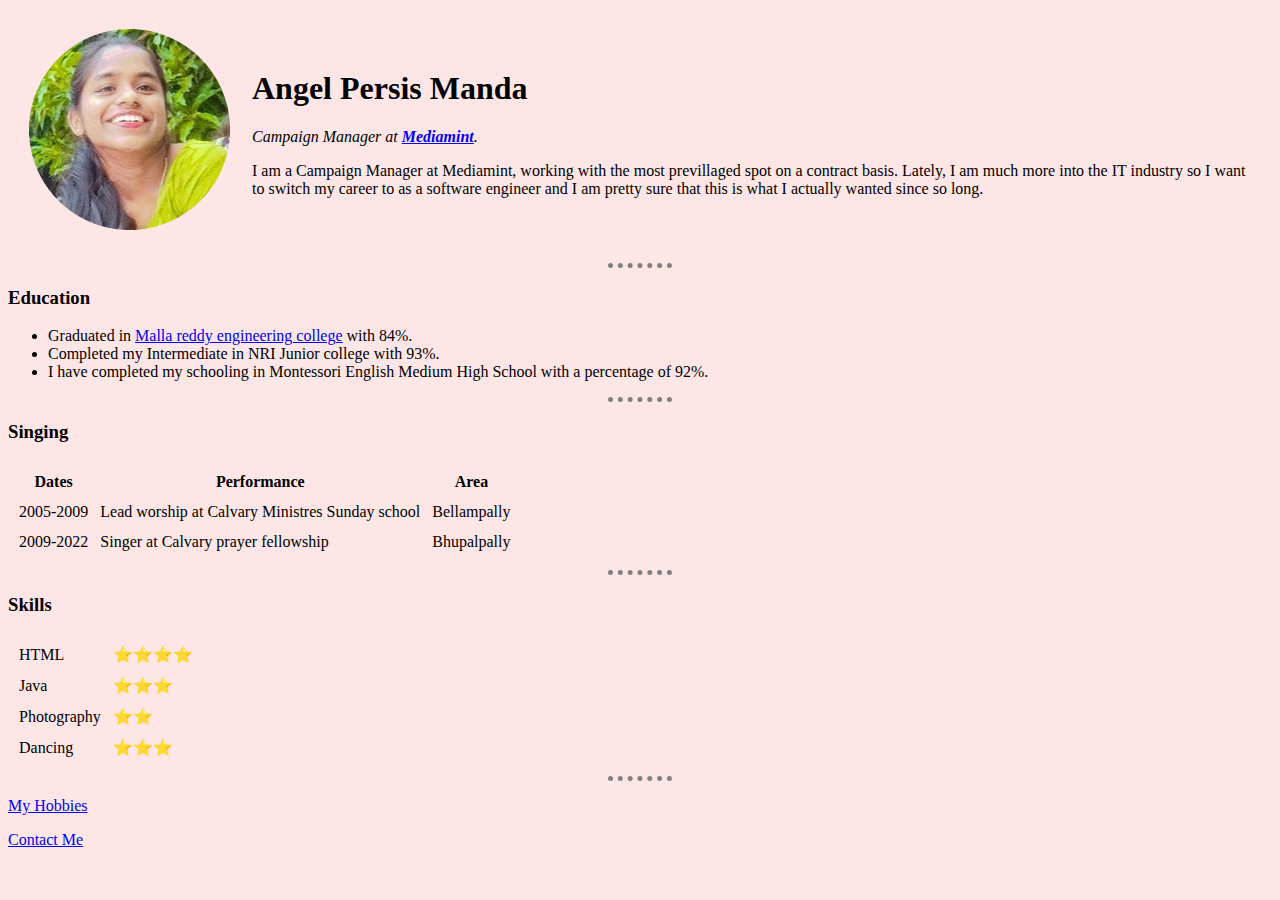
<file: index.html>
<!DOCTYPE html>
<html lang="en" dir="ltr">

<head>
  <meta charset="utf-8">
  <title>Angel Persis's Personal site</title>
  <link rel="stylesheet" href="css/styles.css">
</head>

<body>
  <table cellspacing = "20">
    <tr>
      <td><img src="mine.png" alt="Angel Persis profile picture"></td>
      <td>
        <h1>Angel Persis Manda</h1>
        <p><em>Campaign Manager at <strong><a href="https://mediamint.com/">Mediamint</a></strong>.</em></p>
        <p>I am a Campaign Manager at Mediamint, working with the most previllaged spot on a contract basis. Lately, I am much more into the IT industry so I want to switch my career to as a software engineer and I am pretty sure that this is what I actually wanted since so long.</p>
      </td>
    </tr>
  </table>
  <hr>

  <h3>Education</h3>
  <ul>
    <li>
      Graduated in <a href="https://www.mrec.ac.in/">Malla reddy engineering college</a> with 84%.
    </li>
     <li>
       Completed my Intermediate in NRI Junior college with 93%.
     </li>
      <li>
       I have completed my schooling in Montessori English Medium High School with a percentage of 92%.
      </li>
  </ul>
  <hr>
  <h3>Singing</h3>
  <table cellspacing = "10">
    <thead>
      <tr>
        <th>Dates</th>
        <th>Performance</th>
        <th>Area</th>
      </tr>
    </thead>
    <tbody>
      <tr>
        <td>2005-2009
        </td>
        <td>Lead worship at Calvary Ministres Sunday school</td>
        <td>Bellampally</td>
      </tr>
      <tr>
        <td>2009-2022</td>
        <td>Singer at Calvary prayer fellowship</td>
        <td>Bhupalpally</td>
      </tr>
</table>
      <hr>
      <h3>Skills</h3>
      <table cellspacing ="10">
        <tr>
          <td>HTML</td>
          <td>⭐⭐⭐⭐</td>
        </tr>
        <tr>
          <td>Java</td>
          <td>⭐⭐⭐</td>
        </tr>
        <tr>
          <td>Photography</td>
          <td>⭐⭐</td>
        </tr>
        <tr>
          <td>Dancing</td>
          <td>⭐⭐⭐</td>
        </tr>

      </table>
    </tbody>
     <tfoot>
     </tfoot>
   <hr>
  <p>
    <a href="Hobbies.html">My Hobbies</a>
  </p>
  <p>
    <a href="Contact details.html">Contact Me</a>
  </p>
  </body>


</html>
</file>
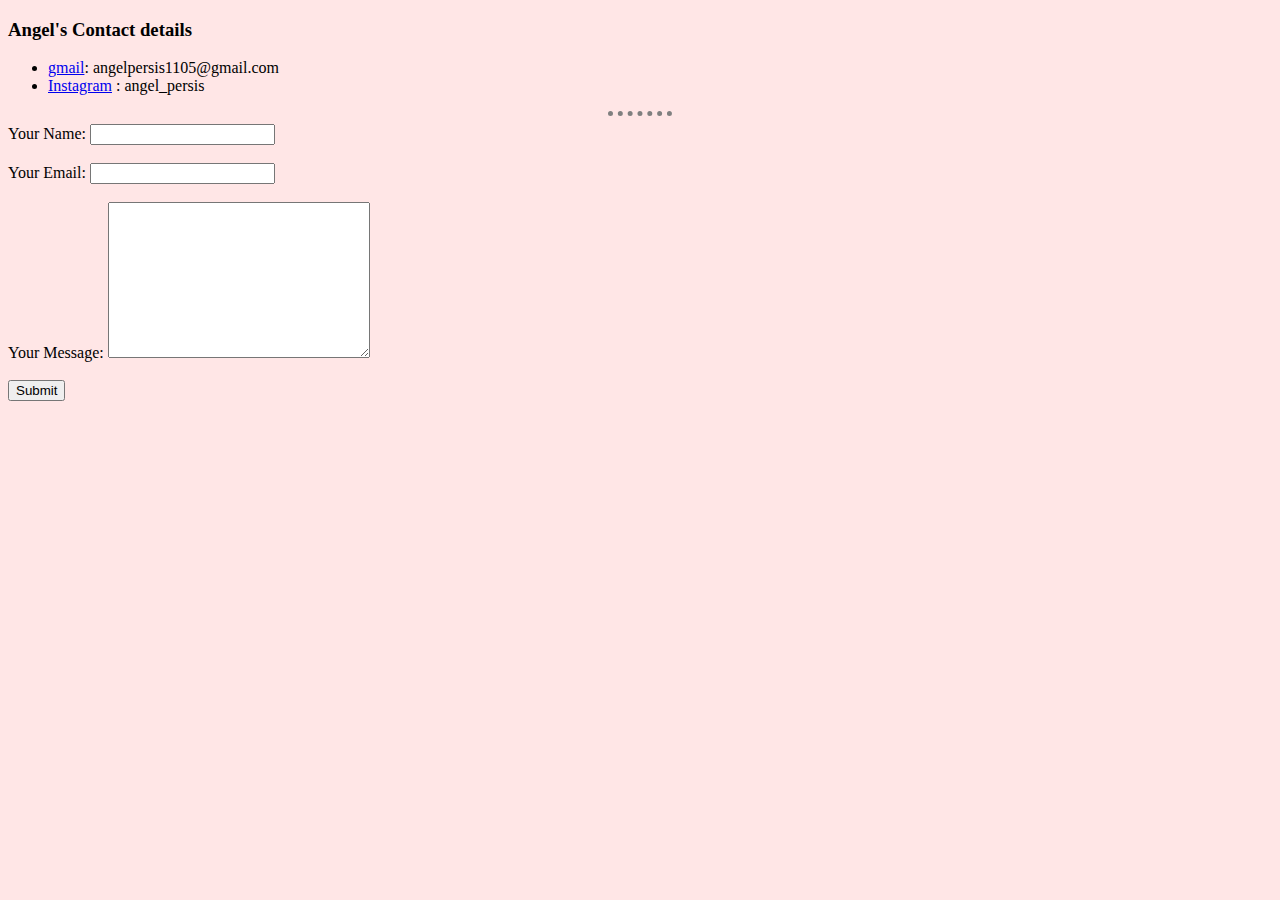
<file: Contact details.html>
<!DOCTYPE html>
<html lang="en" dir="ltr">
  <head>
    <meta charset="utf-8">
    <title>Details</title>
    <link rel="stylesheet" href="css/styles.css">
  </head>
  <body>
    <h3>Angel's Contact details</h3>
    <ul>
       <li><a href="https://accounts.google.com/signin/v2/identifier?service=mail&passive=1209600&osid=1&continue=https%3A%2F%2Fmail.google.com%2Fmail%2Fu%2F0%2F&followup=https%3A%2F%2Fmail.google.com%2Fmail%2Fu%2F0%2F&emr=1&flowName=GlifWebSignIn&flowEntry=ServiceLogin">gmail</a>: angelpersis1105@gmail.com</li>
       <li><a href="https://www.instagram.com/?hl=en">Instagram</a> : angel_persis</li>
    </ul>
    <hr>
    <form action="mailto:angel.persis@gmail.com" method="post" enctype="text/plain">
      <label> Your Name:</label>
      <input type="text" name="YourName" value=""><br>
      <br>
      <label>Your Email:</label>
      <input type="email" name="YourName" value=""><br>
      <br>
      <label>Your Message:</label>
      <textarea name="YourMessage" rows="10" cols="30"></textarea><br>
      <br>
      <input type="submit" name="">
    </form>
  </body>
</html>
</file>
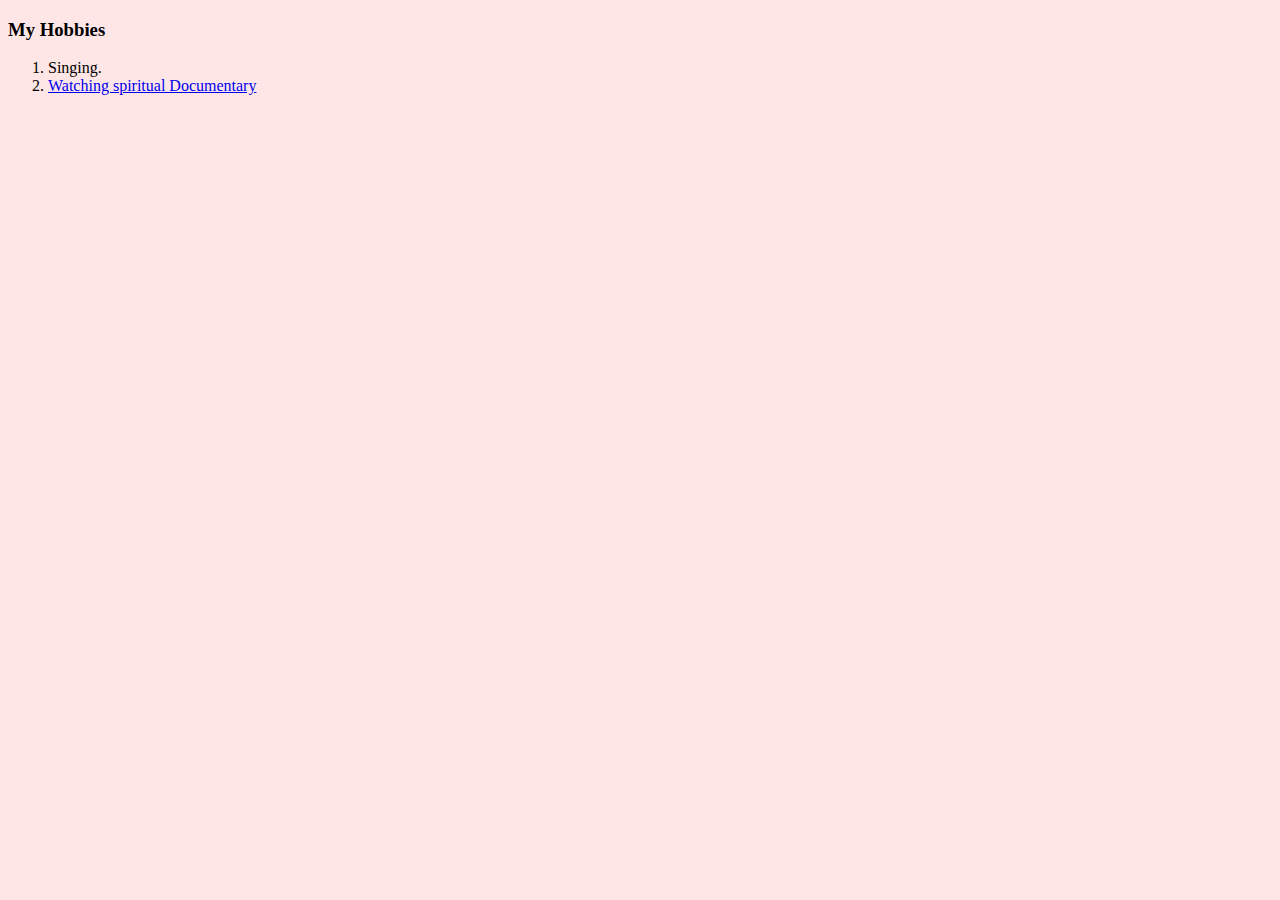
<file: Hobbies.html>
<!DOCTYPE html>
<html>
  <head>
    <meta charset="utf-8">
    <title>My Hobbies</title>
    <link rel="stylesheet" href="css/styles.css">
  </head>
  <body>
    <h3>My Hobbies</h3>
  <ol>
    <li>Singing.</li>
    <li><a href="https://watch.angelstudios.com/thechosen">Watching spiritual Documentary</a></li>
  </ol>
  </body>
</html>
</file>
<file: css/styles.css>
body
{background-color: #FFE6E6;}
hr{
  border-style: none;
  border-top-style: dotted;
  border-color: grey;
  border-width: 5px;
  width: 5%;
}
</file>
